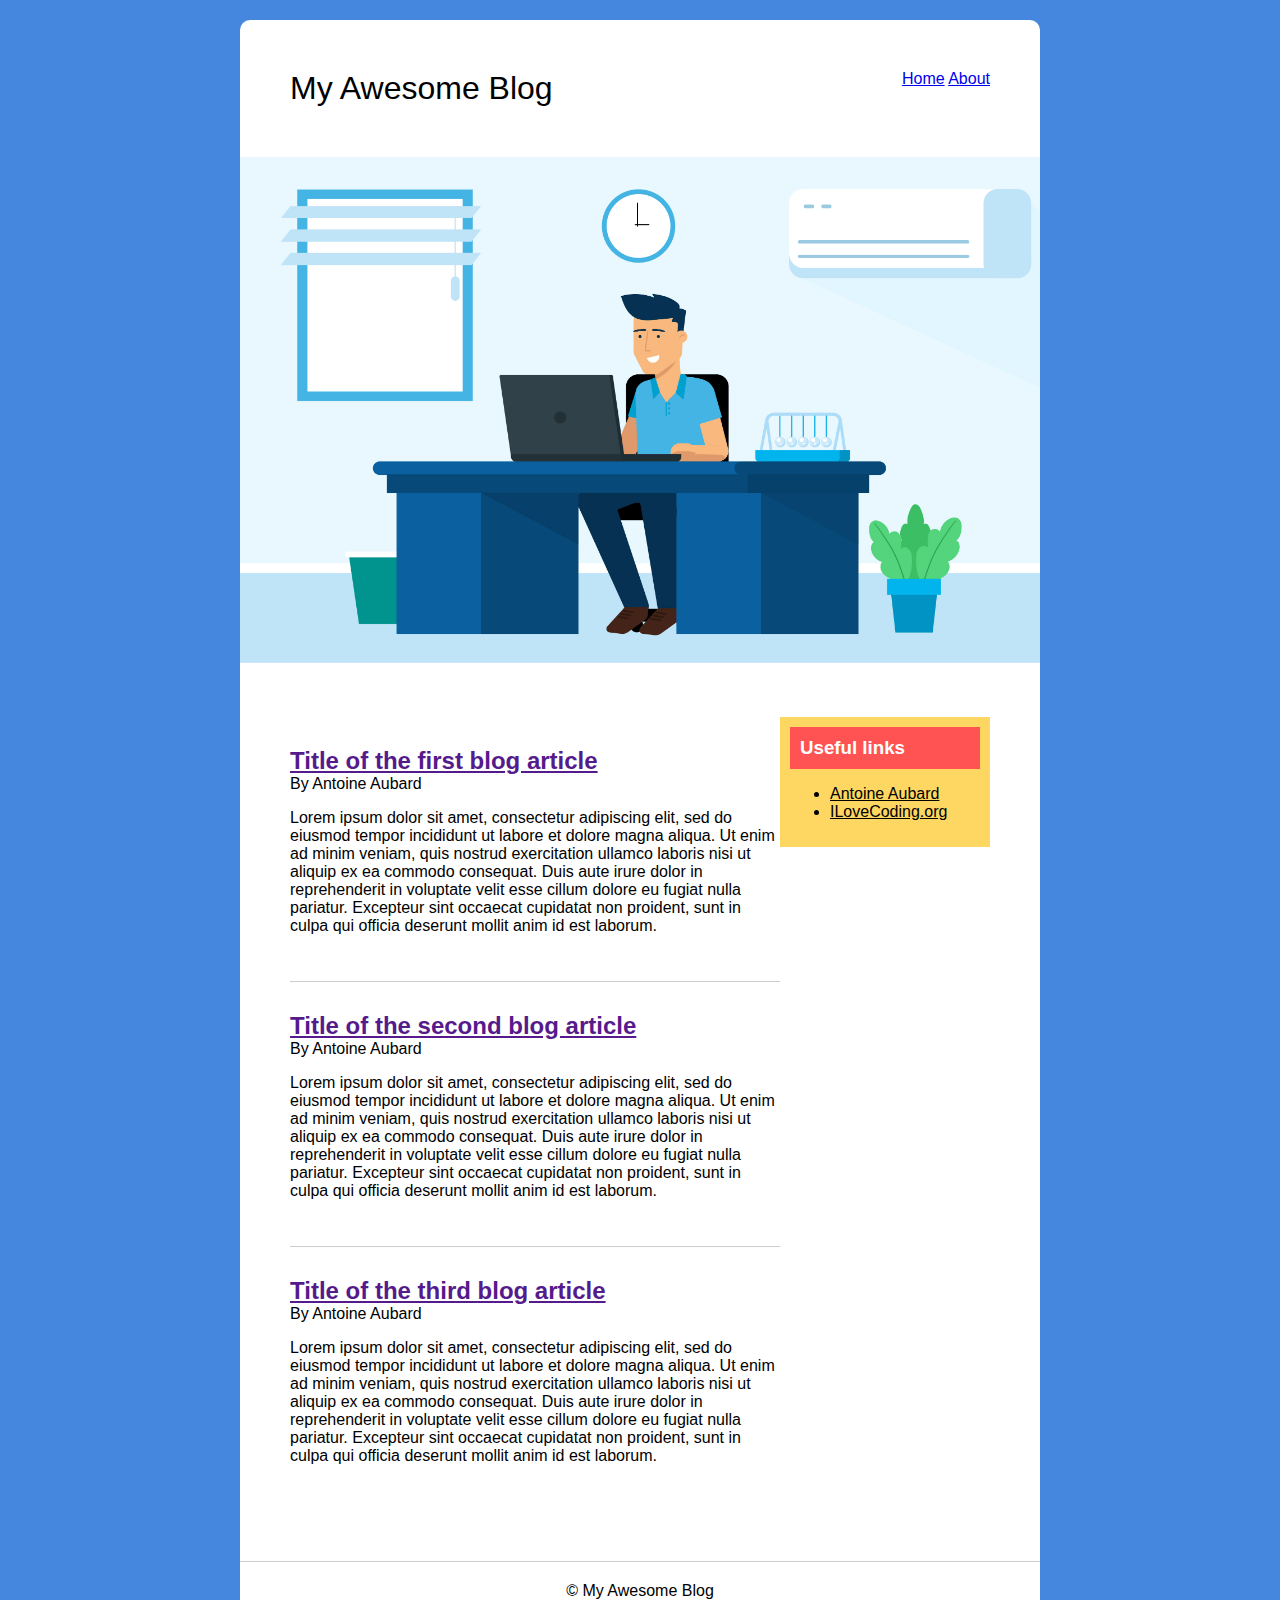
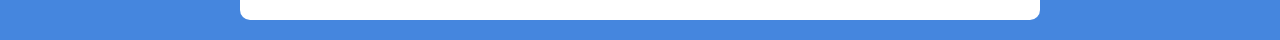
<file: index.html>
<!DOCTYPE html>
<html lang="en">
<head>
    <meta charset="UTF-8">
    <meta http-equiv="X-UA-Compatible" content="IE=edge">
    <meta name="viewport" content="width=device-width, initial-scale=1.0">
    <link rel="stylesheet" href="css/style.css">
    <title>Blog design</title>
</head>
<body>
    <div class="wrapper">
        <header>
            <div id="logo">
            My Awesome Blog
            </div>
            <nav>
                <a href="index.html">Home</a>
                <a href="about.html">About</a>
            </nav>
        </header>
        <div id="big-img">
            <img width="100%" src="img/eezy_71-01.jpg" alt="Awesome graphic">
        </div>
        <main>
            <section>
                <article>
                    <h2><a href="">Title of the first blog article</a></h2>
                    <span>By Antoine Aubard</span>
                    <p>Lorem ipsum dolor sit amet, consectetur adipiscing elit, sed do eiusmod tempor incididunt ut labore et dolore magna aliqua. Ut enim ad minim veniam, quis nostrud exercitation ullamco laboris nisi ut aliquip ex ea commodo consequat. Duis aute irure dolor in reprehenderit in voluptate velit esse cillum dolore eu fugiat nulla pariatur. Excepteur sint occaecat cupidatat non proident, sunt in culpa qui officia deserunt mollit anim id est laborum.
                    </p>
                </article>
                <article>
                    <h2><a href="">Title of the second blog article</a></h2>
                    <span>By Antoine Aubard</span>
                    <p>Lorem ipsum dolor sit amet, consectetur adipiscing elit, sed do eiusmod tempor incididunt ut labore et dolore magna aliqua. Ut enim ad minim veniam, quis nostrud exercitation ullamco laboris nisi ut aliquip ex ea commodo consequat. Duis aute irure dolor in reprehenderit in voluptate velit esse cillum dolore eu fugiat nulla pariatur. Excepteur sint occaecat cupidatat non proident, sunt in culpa qui officia deserunt mollit anim id est laborum.
                    </p>
                </article>
                <article>
                    <h2><a href="">Title of the third blog article</a></h2>
                    <span>By Antoine Aubard</span>
                    <p>Lorem ipsum dolor sit amet, consectetur adipiscing elit, sed do eiusmod tempor incididunt ut labore et dolore magna aliqua. Ut enim ad minim veniam, quis nostrud exercitation ullamco laboris nisi ut aliquip ex ea commodo consequat. Duis aute irure dolor in reprehenderit in voluptate velit esse cillum dolore eu fugiat nulla pariatur. Excepteur sint occaecat cupidatat non proident, sunt in culpa qui officia deserunt mollit anim id est laborum.
                    </p>
                </article>
            </section>
            <aside>
                <h3>Useful links</h3>
                <ul>
                    <li>
                        <a href="http://antoine.aubard.net">Antoine Aubard</a>
                    </li>
                    <li>
                        <a href="https://ilovecoding.org">ILoveCoding.org</a>
                    </li>
                </ul>
            </aside>
        </main>
        <footer>
            &copy; My Awesome Blog
        </footer>
    </div>
</body>
</html>
</file>
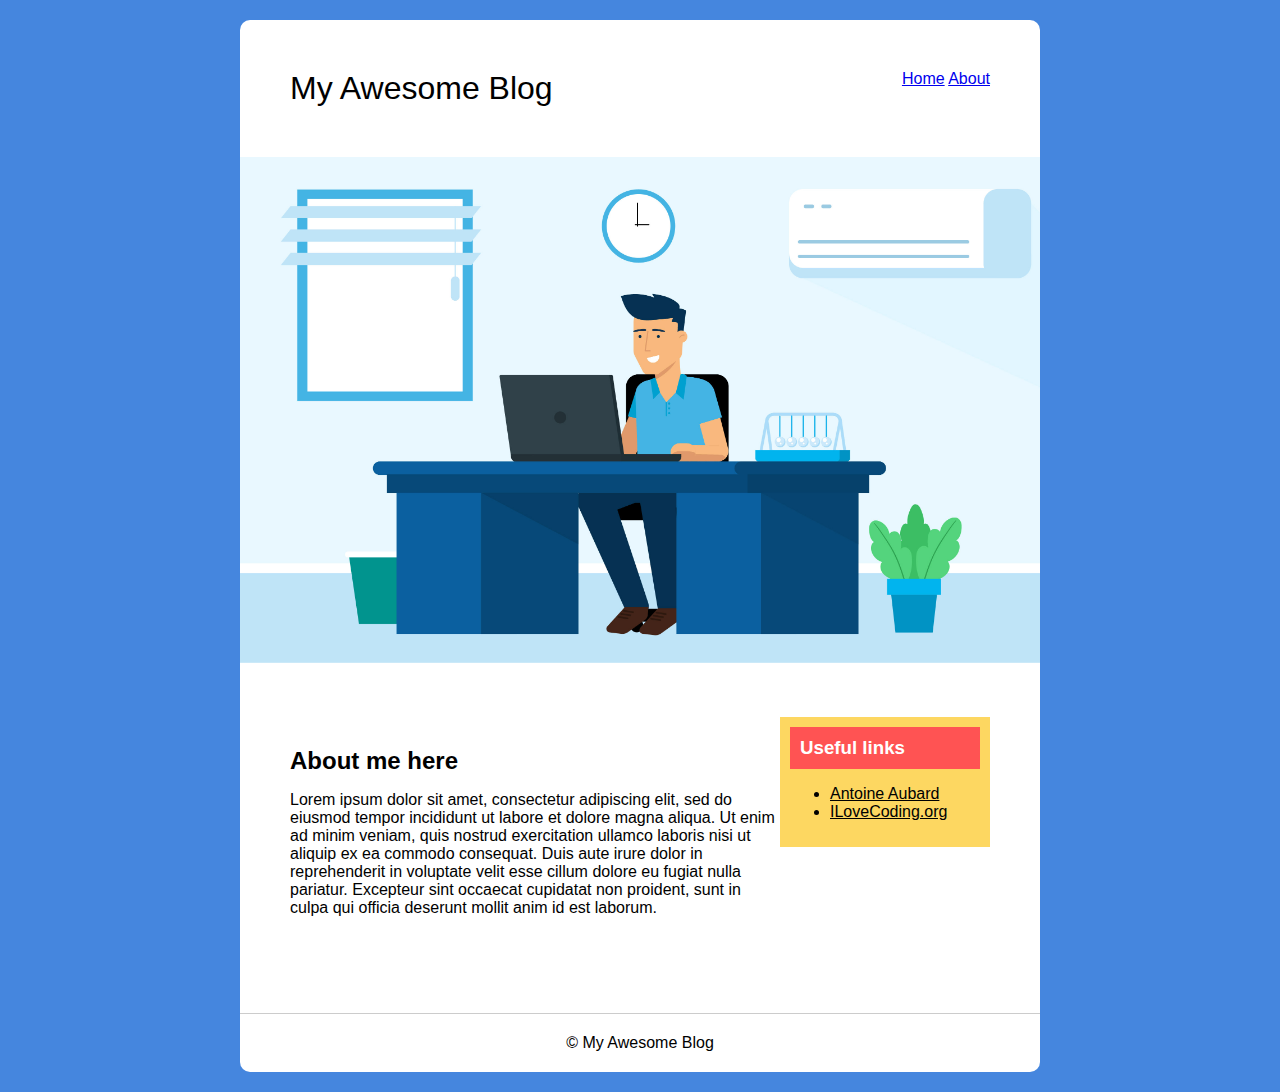
<file: about.html>
<!DOCTYPE html>
<html lang="en">
<head>
    <meta charset="UTF-8">
    <meta http-equiv="X-UA-Compatible" content="IE=edge">
    <meta name="viewport" content="width=device-width, initial-scale=1.0">
    <link rel="stylesheet" href="css/style.css">
    <title>About - Site Name</title>
</head>
<body>
    <div class="wrapper">
        <header>
            <div id="logo">
                My Awesome Blog
            </div>
            <nav>
                <a href="index.html">Home</a>
                <a href="about.html">About</a>
            </nav>
        </header>
        <div id="big-img">
            <img width="100%" src="img/eezy_71-01.jpg" alt="Awesome graphic">
        </div>
        <main>
            <section>
                <article>
                    <h2>About me here</h2>
                    <p>Lorem ipsum dolor sit amet, consectetur adipiscing elit, sed do eiusmod tempor incididunt ut labore et dolore magna aliqua. Ut enim ad minim veniam, quis nostrud exercitation ullamco laboris nisi ut aliquip ex ea commodo consequat. Duis aute irure dolor in reprehenderit in voluptate velit esse cillum dolore eu fugiat nulla pariatur. Excepteur sint occaecat cupidatat non proident, sunt in culpa qui officia deserunt mollit anim id est laborum.
                    </p>
                </article>
            </section>
            <aside>
                <h3>Useful links</h3>
                <ul>
                    <li>
                        <a href="http://antoine.aubard.net">Antoine Aubard</a>
                    </li>
                    <li>
                        <a href="https://ilovecoding.org">ILoveCoding.org</a>
                    </li>
                </ul>
            </aside>
        </main>
        <footer>
            &copy; My Awesome Blog
        </footer>
    </div>
</body>
</html>
</file>
<file: css/style.css>
*{
    box-sizing: border-box;
}

h2, h3{
    margin: 0;
}

header{
    padding: 50px;
    overflow: hidden;
}

header > #logo{
    font-size: 2em;
    float: left;
}

nav{
    float: right;
}

body{
    background-color: #4586de;
    margin: 20px 0;
    font-family: sans-serif;
}

.wrapper{
    width: 800px;
    margin: 0 auto;
    background-color: #ffffff;
    border-radius: 10px;
}

main{
    padding: 50px;
    overflow: hidden;
}

section{
    float: left;
    width: 70%;
}

article{
    padding: 30px 0;
    border-bottom: 1px solid #ccc;
}

article:last-child{
    border-bottom: 0px;
}

aside{
    float: right;
    width: 30%;
    background-color: #fdd761;
    padding: 10px;
}

aside h3{
    background-color: #ff5353;
    color: #ffffff;
    padding: 10px;
}

aside a{
    color: black;
}

footer{
    padding: 20px;
    border-top: 1px solid #ccc;
    text-align: center;
}
</file>
